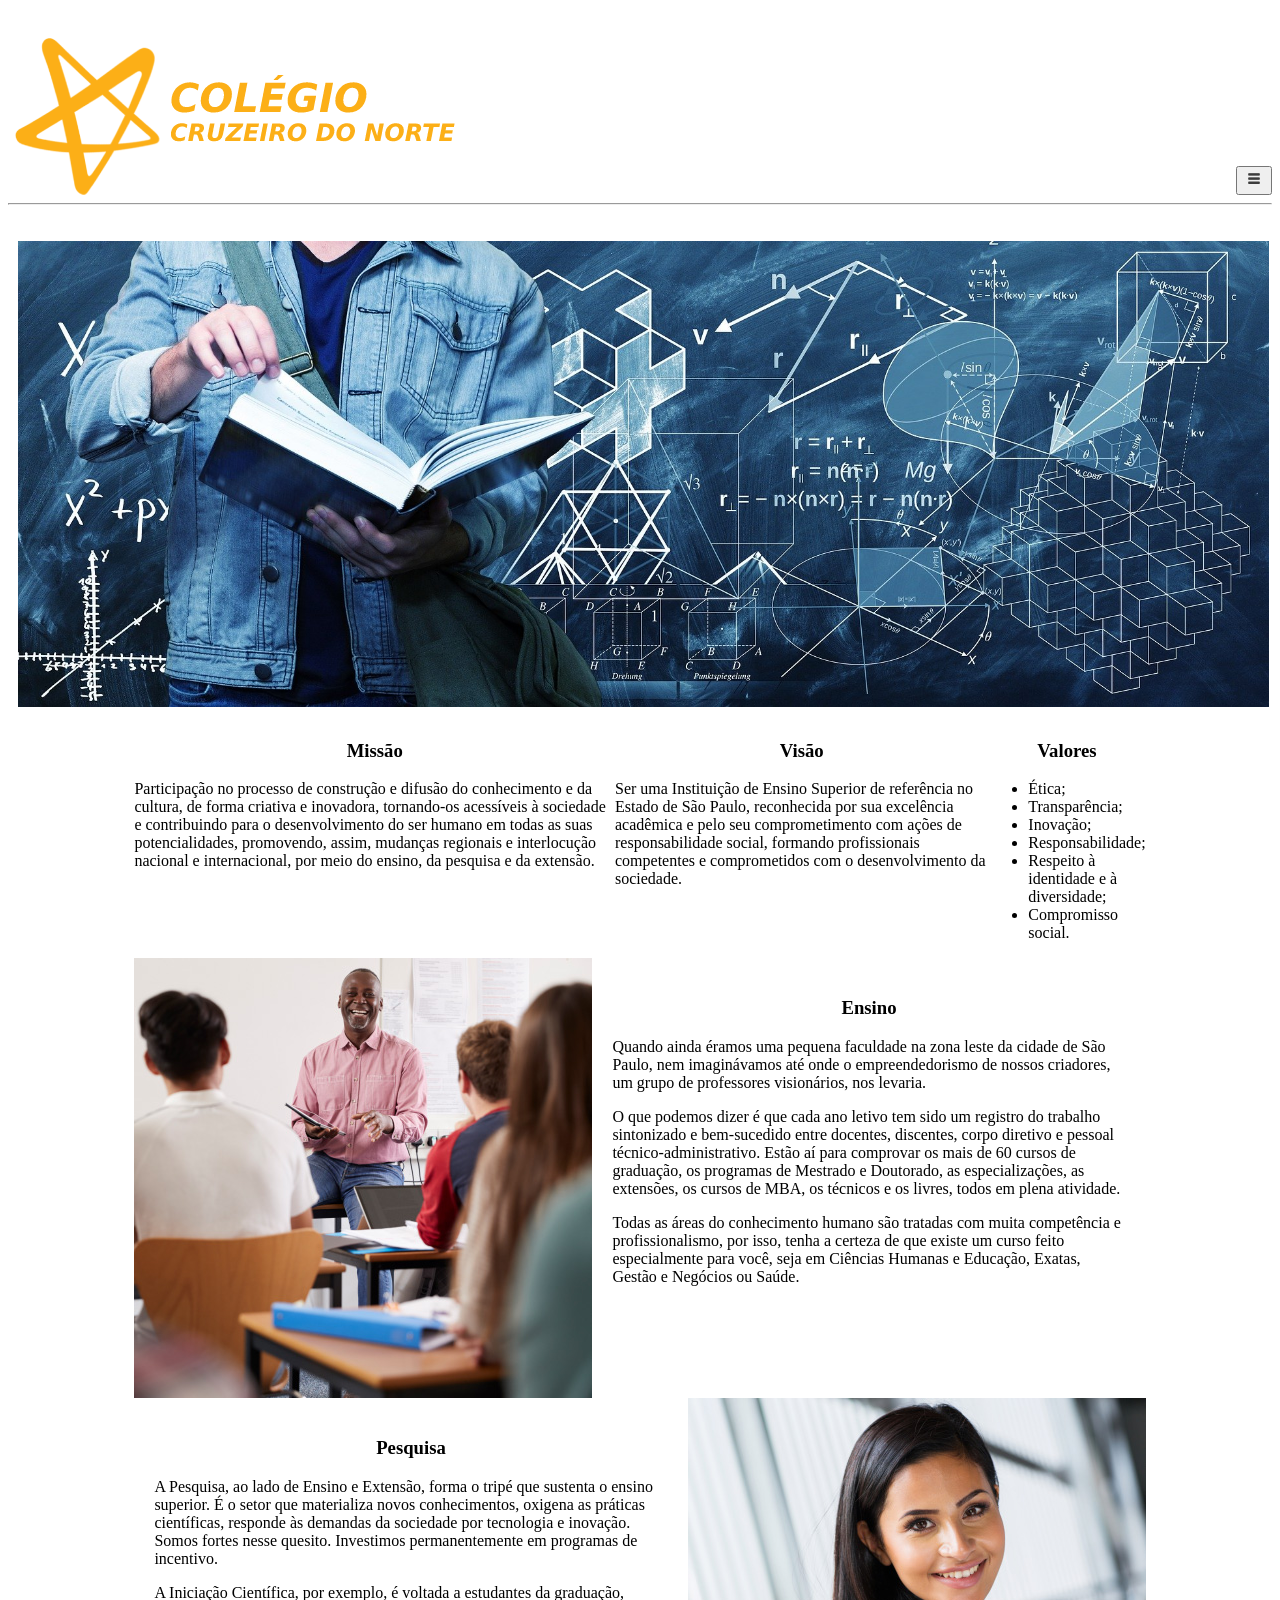
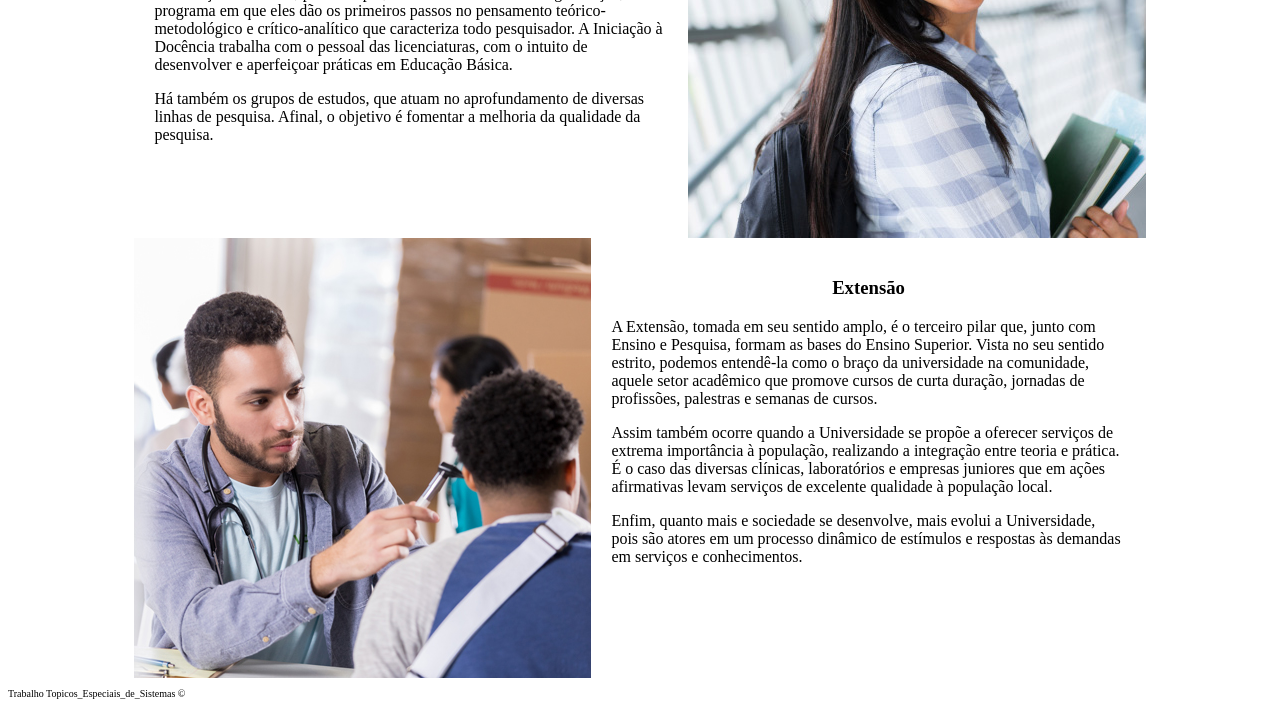
<file: Projeto_topicos_v1/index.html>
<!DOCTYPE html>
<html lang="en">
<head>
    <link rel="stylesheet" type="text/css" href="css/style.css">
    <meta charset="UTF-8">
    <meta http-equiv="X-UA-Compatible" content="IE=edge">
    <meta name="viewport" content="width=device-width, initial-scale=1.0">
    <title>Cruzeiro do Norte</title>
</head>
<body>
    <header>
        <a href="index.html"><img src="img/logo.png" class="logo"></a>
        <nav>
            <button onclick="MostrarMenu('menu')"><img src="img/menu.png" class="iconm"></button>
          
            <div class="menu" id = "menu" style="display: none;">   
                <h2>Meu menu</h2>  
                <a href="Login.html">Sou Aluno</a>
                <a href="Login.html">Sou Responsável</a>
                <a href="Login.html">Sou Professor</a>
                <a href="Login.html">Secretaria</a> 
            </div>
        </nav>
        <hr/>
    </header>
    <Section> 
        <img src="img/banner2.jpg" class="banner">
        <div class="container">
            <article class="mvv">
                <div class="missao">
                    <h3>Missão</h3>
                    <p>Participação no processo de construção e difusão do conhecimento e da cultura, de forma criativa e inovadora, tornando-os acessíveis à sociedade e contribuindo para o desenvolvimento do ser humano em todas as suas potencialidades, promovendo, assim, mudanças regionais e interlocução nacional e internacional, por meio do ensino, da pesquisa e da extensão.</p>
                </div>  
                <div class="visao">
                    <h3>Visão</h3>
                    <p>Ser uma Instituição de Ensino Superior de referência no Estado de São Paulo, reconhecida por sua excelência acadêmica e pelo seu comprometimento com ações de responsabilidade social, formando profissionais competentes e comprometidos com o desenvolvimento da sociedade.</p>
                </div>
                <div class="valores">
                    <h3>Valores</h3>
                    <ul>
                        <li>Ética;</li>
                        <li>Transparência;</li>
                        <li>Inovação;</li>
                        <li>Responsabilidade;</li>
                        <li>Respeito à identidade e à diversidade;</li>
                        <li>Compromisso social.</li>
                    </ul>
                </div>
            </article>
            <article class="ensino">
                <img src="img/dois.jpg">
                <div class="text">
                    <h3>Ensino</h3>
                    <p>Quando ainda éramos uma pequena faculdade na zona leste da cidade de São Paulo, nem imaginávamos até onde o empreendedorismo de nossos criadores, um grupo de professores visionários, nos levaria.</p>
                    <p>O que podemos dizer é que cada ano letivo tem sido um registro do trabalho sintonizado e bem-sucedido entre docentes, discentes, corpo diretivo e pessoal técnico-administrativo. Estão aí para comprovar os mais de 60 cursos de graduação, os programas de Mestrado e Doutorado, as especializações, as extensões, os cursos de MBA, os técnicos e os livres, todos em plena atividade.</p>
                    <p>Todas as áreas do conhecimento humano são tratadas com muita competência e profissionalismo, por isso, tenha a certeza de que existe um curso feito especialmente para você, seja em Ciências Humanas e Educação, Exatas, Gestão e Negócios ou Saúde.</p>
                </div>
            </article>
            <article class="pesquisa">
                <div class="text">
                    <h3>Pesquisa</h3>
                    <p>A Pesquisa, ao lado de Ensino e Extensão, forma o tripé que sustenta o ensino superior. É o setor que materializa novos conhecimentos, oxigena as práticas científicas, responde às demandas da sociedade por tecnologia e inovação. Somos fortes nesse quesito. Investimos permanentemente em programas de incentivo.</p>
                    <p>A Iniciação Científica, por exemplo, é voltada a estudantes da graduação, programa em que eles dão os primeiros passos no pensamento teórico-metodológico e crítico-analítico que caracteriza todo pesquisador. A Iniciação à Docência trabalha com o pessoal das licenciaturas, com o intuito de desenvolver e aperfeiçoar práticas em Educação Básica.</p>
                    <p>Há também os grupos de estudos, que atuam no aprofundamento de diversas linhas de pesquisa. Afinal, o objetivo é fomentar a melhoria da qualidade da pesquisa.</p>
                </div>
                <img src="img/menina.jpg">
            </article>
            <article class="extensao">
                <img src="img/3-Extensão_v2.jpg" >
                <div class="text">
                    <h3>Extensão</h3>
                    <p>A Extensão, tomada em seu sentido amplo, é o terceiro pilar que, junto com Ensino e Pesquisa, formam as bases do Ensino Superior. Vista no seu sentido estrito, podemos entendê-la como o braço da universidade na comunidade, aquele setor acadêmico que promove cursos de curta duração, jornadas de profissões, palestras e semanas de cursos.</p>
                    <p>Assim também ocorre quando a Universidade se propõe a oferecer serviços de extrema importância à população, realizando a integração entre teoria e prática. É o caso das diversas clínicas, laboratórios e empresas juniores que em ações afirmativas levam serviços de excelente qualidade à população local.</p>
                    <p>Enfim, quanto mais e sociedade se desenvolve, mais evolui a Universidade, pois são atores em um processo dinâmico de estímulos e respostas às demandas em serviços e conhecimentos.</p>
                </div>
            </article>
    </div>
    </Section>
    <Footer>
        <p>Trabalho Topicos_Especiais_de_Sistemas ©</p>
    </Footer>
</body>
    <script src="script.js"> </script>
</html>
</file>
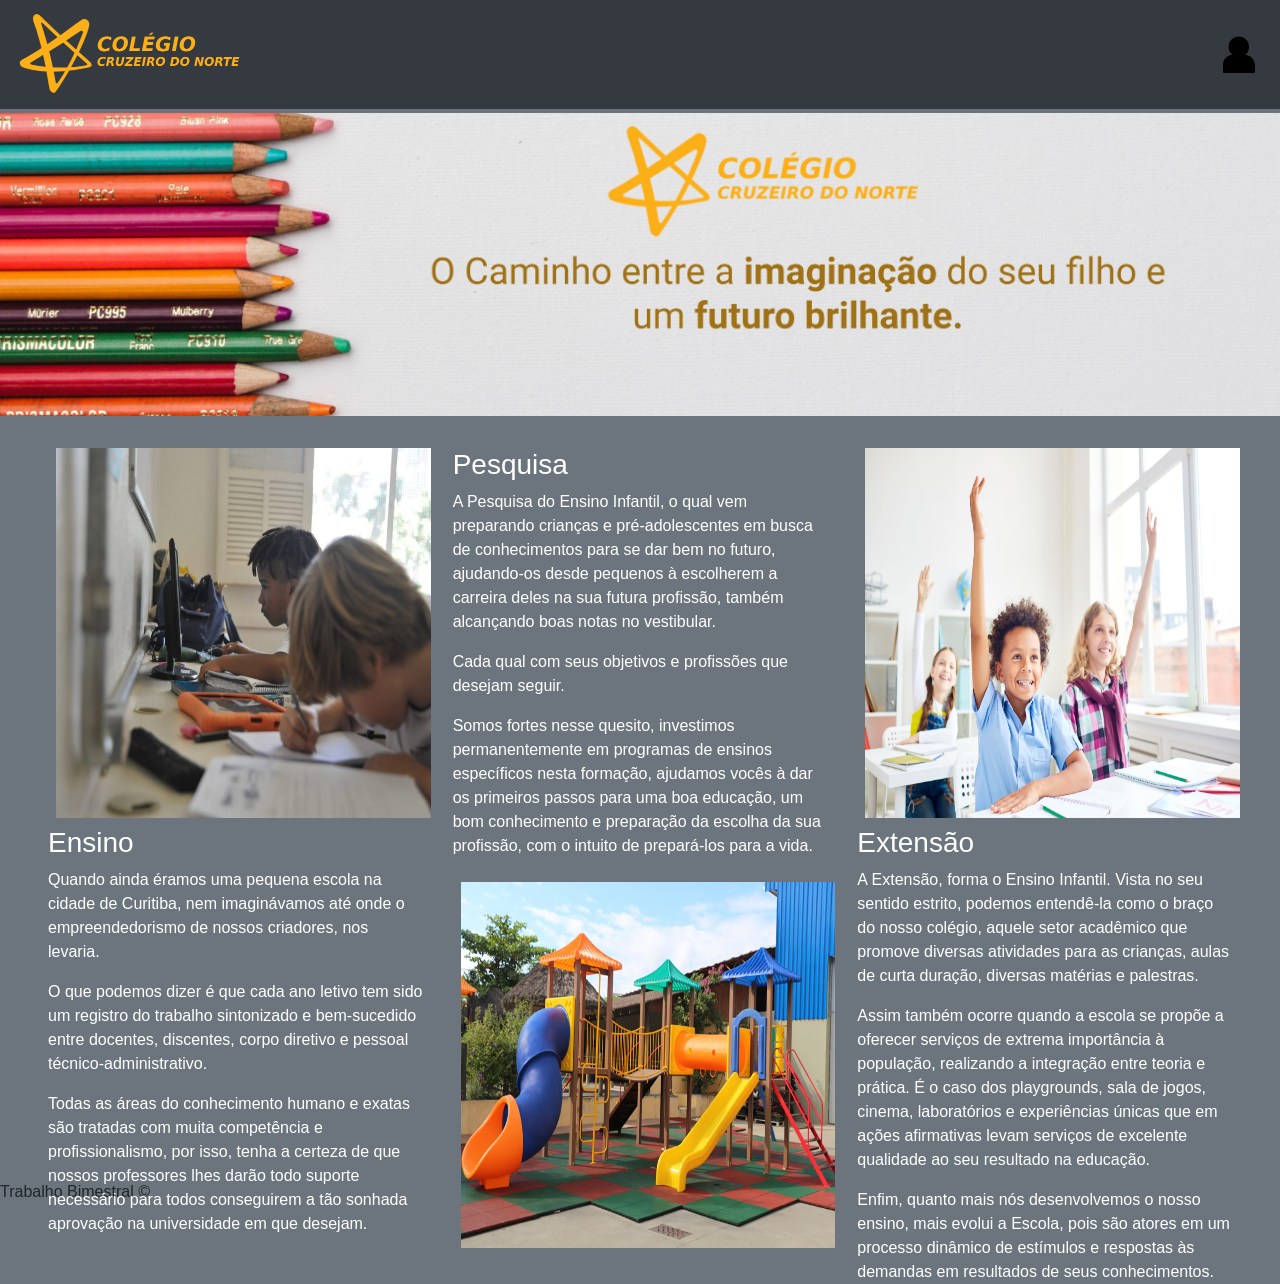
<file: Projeto_v6/index.html>
<!DOCTYPE html>
<html lang="en">

<head>
    <meta charset="UTF-8">
    <meta http-equiv="X-UA-Compatible" content="IE=edge">
    <meta name="viewport" content="width=device-width, initial-scale=1.0">
    <link rel="stylesheet" type="text/css" href="css/bootstrap.min.css">
    <link rel="stylesheet" type="text/css" href="css/style_img.css">
    <title>Projeto</title>
</head>

<body class="bg-secondary">
    <header>
        <nav class="navbar navbar-dark bg-dark">
            <a class="navbar-brand" href="index.html">
                <img src="img/logo.png" class="h-50 w-50" alt=" img logo da escola">
            </a>
            <a href="login.html"><img src="img/user.png" class="float-sm-right h-50 w-50 mr-2 hvr-pop"></a>
        </nav>
    </header>
    <section>
        <img src="img/bannerindex.jpg" class="w-100 mt-1 ">
        <div class=" ml-5 mr-5 mt-4">
            <div class="row">
                <div class="col-lg-4 text-white">
                    <img src="img/Alunos_estudando.jpg" class="h-50 w-100 m-2 ">
                    <h3>Ensino</h3>
                    <p>Quando ainda éramos uma pequena escola na cidade de Curitiba, nem imaginávamos até onde o empreendedorismo de nossos criadores, nos levaria.</p>
                    <p>O que podemos dizer é que cada ano letivo tem sido um registro do trabalho sintonizado e bem-sucedido entre docentes, discentes, corpo diretivo e pessoal técnico-administrativo. </p>
                    <p>Todas as áreas do conhecimento humano e exatas são tratadas com muita competência e profissionalismo, por isso, tenha a certeza de que nossos professores lhes darão todo suporte necessário para todos conseguirem a tão sonhada aprovação na universidade em que desejam.</p>
                 </div>
                <div class="col-lg-4 text-white mt-2">
                    <h3>Pesquisa</h3>
                    <p>A Pesquisa do Ensino Infantil, o qual vem preparando crianças e pré-adolescentes em busca de conhecimentos para se dar bem no futuro, ajudando-os desde pequenos à escolherem a carreira deles na sua futura profissão, também alcançando boas notas no vestibular.</p>
                    <p>Cada qual com seus objetivos e profissões que desejam seguir.</p>
                    <p>Somos fortes nesse quesito, investimos permanentemente em programas de ensinos específicos nesta formação, ajudamos vocês à dar os primeiros passos para uma boa educação, um bom conhecimento e preparação da escolha da sua profissão, com o intuito de prepará-los para a vida.</p>
                    <img src="img/parquinho.jpg" class="h-50 w-100 m-2">
                </div>
                <div class="col-lg-4 text-white">
                    <img src="img/Alunos_na_sala.jpg" class="h-50 w-100 m-2">
                    <h3>Extensão</h3>
                    <p>A Extensão, forma o Ensino Infantil. Vista no seu sentido estrito, podemos entendê-la como o braço do nosso colégio, aquele setor acadêmico que promove diversas atividades para as crianças, aulas de curta duração, diversas matérias e palestras.</p>
                    <p>Assim também ocorre quando a escola se propõe a oferecer serviços de extrema importância à população, realizando a integração entre teoria e prática. É o caso dos playgrounds, sala de jogos, cinema, laboratórios e experiências únicas que em ações afirmativas levam serviços de excelente qualidade ao seu resultado na educação.</p>
                    <p>Enfim, quanto mais nós desenvolvemos o nosso ensino, mais evolui a Escola, pois são atores em um processo dinâmico de estímulos e respostas às demandas em resultados de seus conhecimentos.</p>
                </div>
            </div>
        </div>
    </section>

    <footer>
        <p>Trabalho Bimestral ©</p>
    </footer>

    <script src="https://code.jquery.com/jquery-3.3.1.slim.min.js"
        integrity="sha384-q8i/X+965DzO0rT7abK41JStQIAqVgRVzpbzo5smXKp4YfRvH+8abtTE1Pi6jizo"
        crossorigin="anonymous"></script>
    <script src="https://cdnjs.cloudflare.com/ajax/libs/popper.js/1.14.3/umd/popper.min.js"
        integrity="sha384-ZMP7rVo3mIykV+2+9J3UJ46jBk0WLaUAdn689aCwoqbBJiSnjAK/l8WvCWPIPm49"
        crossorigin="anonymous"></script>
    <script src="js/bootstrap.min.js"></script>
    <script src="script.js"></script>

</body>

</html>
</file>
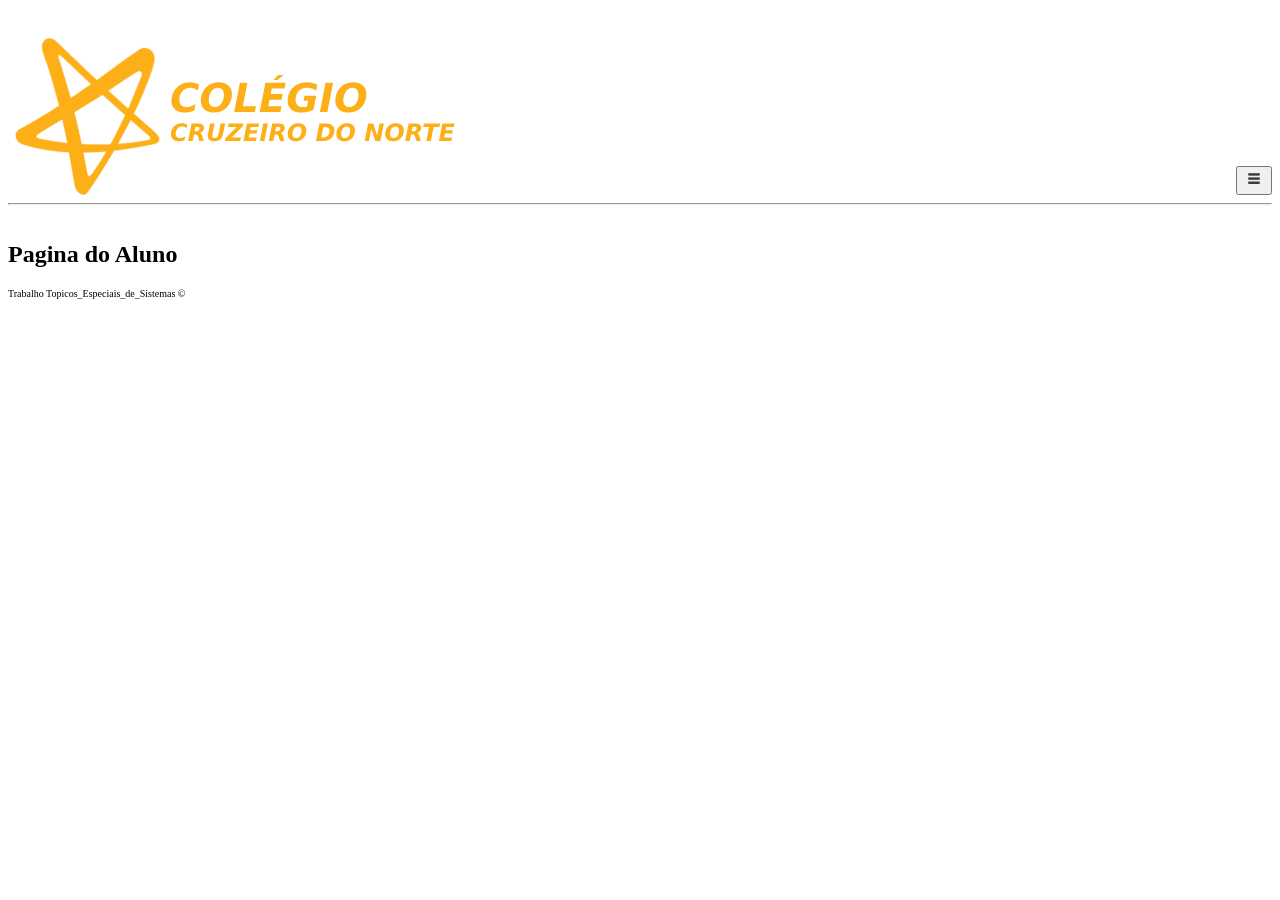
<file: Projeto_topicos_v1/Aluno.html>
<!DOCTYPE html>
<html lang="en">
<head>
    <link rel="stylesheet" type="text/css" href="css/style.css">
    <meta charset="UTF-8">
    <meta http-equiv="X-UA-Compatible" content="IE=edge">
    <meta name="viewport" content="width=device-width, initial-scale=1.0">
    <title>Aluno</title>
</head>
<body>
    <header>
        <a href="index.html"><img src="img/logo.png" class="logo"></a>
        <nav>
            <button onclick="MostrarMenu('menu')"><img src="img/menu.png" class="iconm"></button>
          
            <div class="menu" id = "menu" style="display: none;">   
                <h2>Meu menu</h2>  
                <a href="#">OP1</a>
                <a href="#">OP2</a>
                <a href="#">OP3</a>
                <a href="#">OP4</a> 
            </div>
        </nav>
        <hr/>
    </header>
    <section><h1>Pagina do Aluno</h1></section>
    <footer><p>Trabalho Topicos_Especiais_de_Sistemas ©</p></footer>
    
</body>
<script src="script.js"> </script>
</html>
</file>
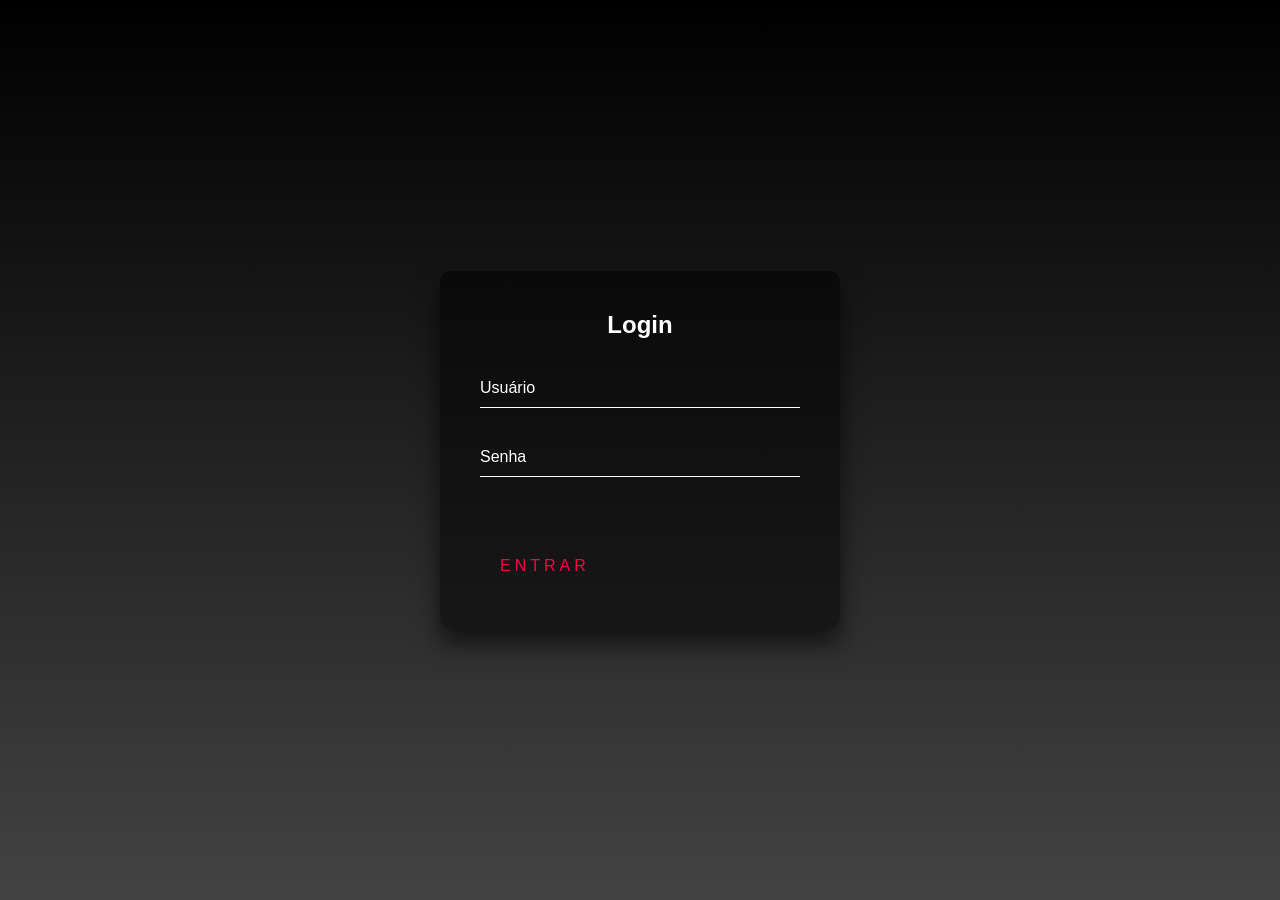
<file: Projeto_topicos_v1/Login.html>
<!DOCTYPE html>
<html lang="en">
<head>
    <meta charset="UTF-8">
    <meta http-equiv="X-UA-Compatible" content="IE=edge">
    <meta name="viewport" content="width=device-width, initial-scale=1.0">
    <link rel="stylesheet" type="text/css" href="./css/estilo_log.css">
    <title>Login</title>
</head>
<body>
    <div class="login-box">
        <h2>Login</h2>
        <form>
            <div class="user-box">
                <input type="text" name=""required="">
                <label>Usuário</label>
            </div>
            <div class="user-box">
                <input type="password" name=""required="">
                <label>Senha</label>
            </div>
            <a href="#">
                <span></span>
                <span></span>
                <span></span>
                <span></span>
                ENTRAR
            </a>
        </form>
    </div>
</body>
</html>
</file>
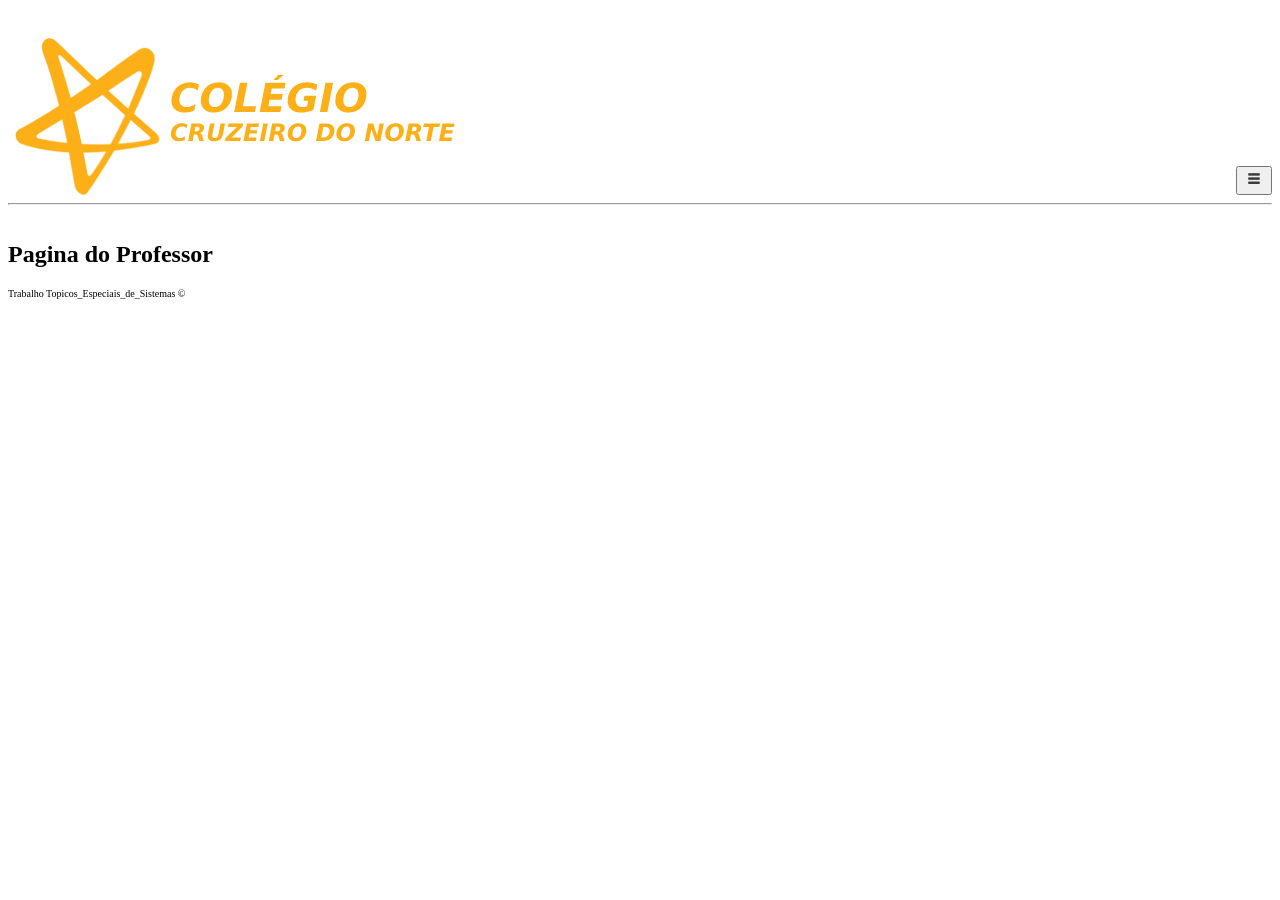
<file: Projeto_topicos_v1/Professor.html>
<!DOCTYPE html>
<html lang="en">
<head>
    <link rel="stylesheet" type="text/css" href="css/style.css">
    <meta charset="UTF-8">
    <meta http-equiv="X-UA-Compatible" content="IE=edge">
    <meta name="viewport" content="width=device-width, initial-scale=1.0">
    <title>Professor</title>
</head>
<body>
    <header>
        <a href="index.html"><img src="img/logo.png" class="logo"></a>
        <nav>
            <button onclick="MostrarMenu('menu')"><img src="img/menu.png" class="iconm"></button>
          
            <div class="menu" id = "menu" style="display: none;">   
                <h2>Meu menu</h2>  
                <a href="#">OP1</a>
                <a href="#">OP2</a>
                <a href="#">OP3</a>
                <a href="#">OP4</a> 
            </div>
        </nav>
        <hr/>
    </header>
    <section><h1>Pagina do Professor</h1></section>
    <footer><p>Trabalho Topicos_Especiais_de_Sistemas ©</p></footer>
    
</body>
<script src="script.js"> </script>
</html>
</file>
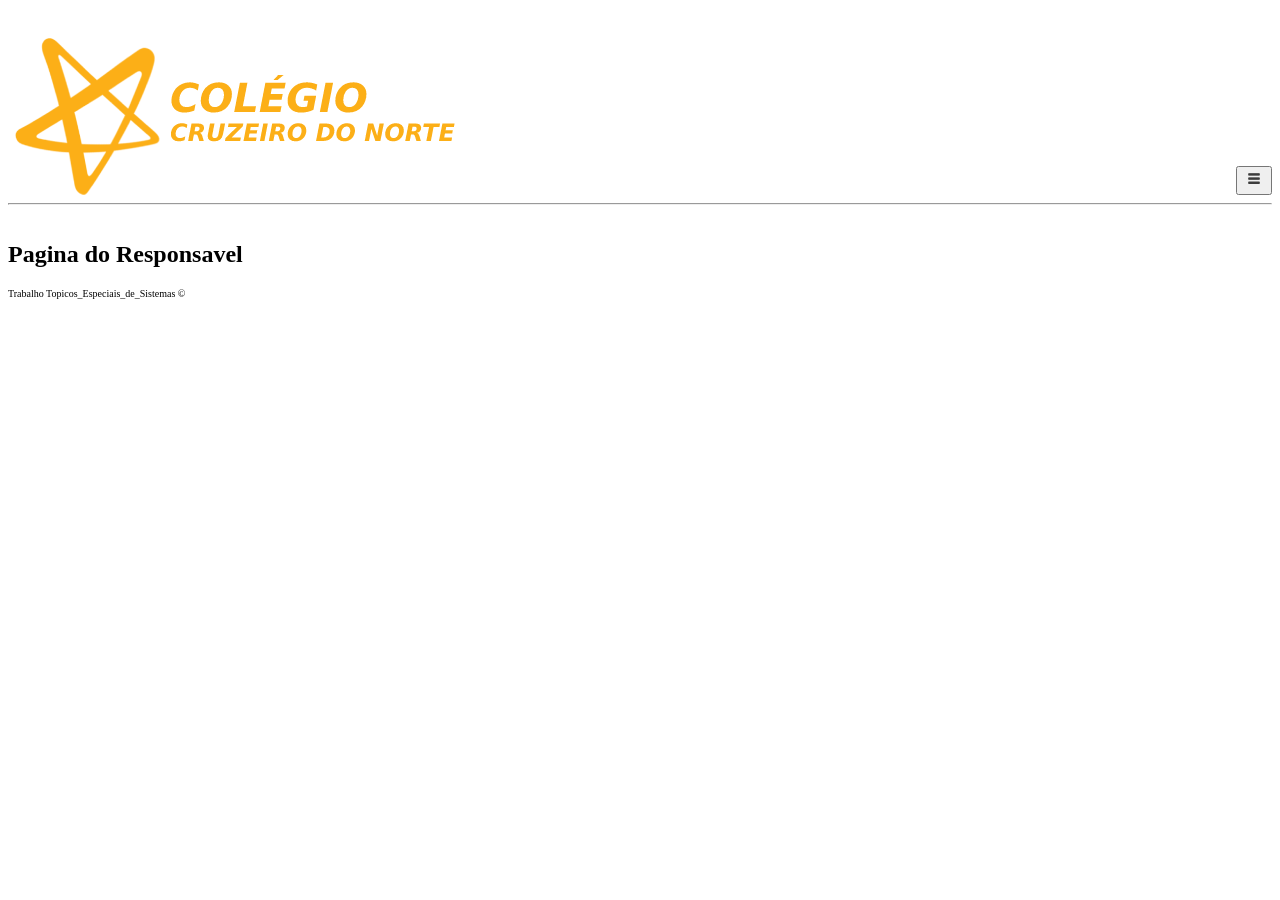
<file: Projeto_topicos_v1/Responsavel.html>
<!DOCTYPE html>
<html lang="en">
<head>
    <link rel="stylesheet" type="text/css" href="css/style.css">
    <meta charset="UTF-8">
    <meta http-equiv="X-UA-Compatible" content="IE=edge">
    <meta name="viewport" content="width=device-width, initial-scale=1.0">
    <title>Responsavel</title>
</head>
<body>
    <header>
        <a href="index.html"><img src="img/logo.png" class="logo"></a>
        <nav>
            <button onclick="MostrarMenu('menu')"><img src="img/menu.png" class="iconm"></button>
          
            <div class="menu" id = "menu" style="display: none;">   
                <h2>Meu menu</h2>  
                <a href="#">OP1</a>
                <a href="#">OP2</a>
                <a href="#">OP3</a>
                <a href="#">OP4</a> 
            </div>
        </nav>
        <hr/>
    </header>
    <section><h1>Pagina do Responsavel</h1></section>
    <footer><p>Trabalho Topicos_Especiais_de_Sistemas ©</p></footer>
    
</body>
<script src="script.js"> </script>
</html>
</file>
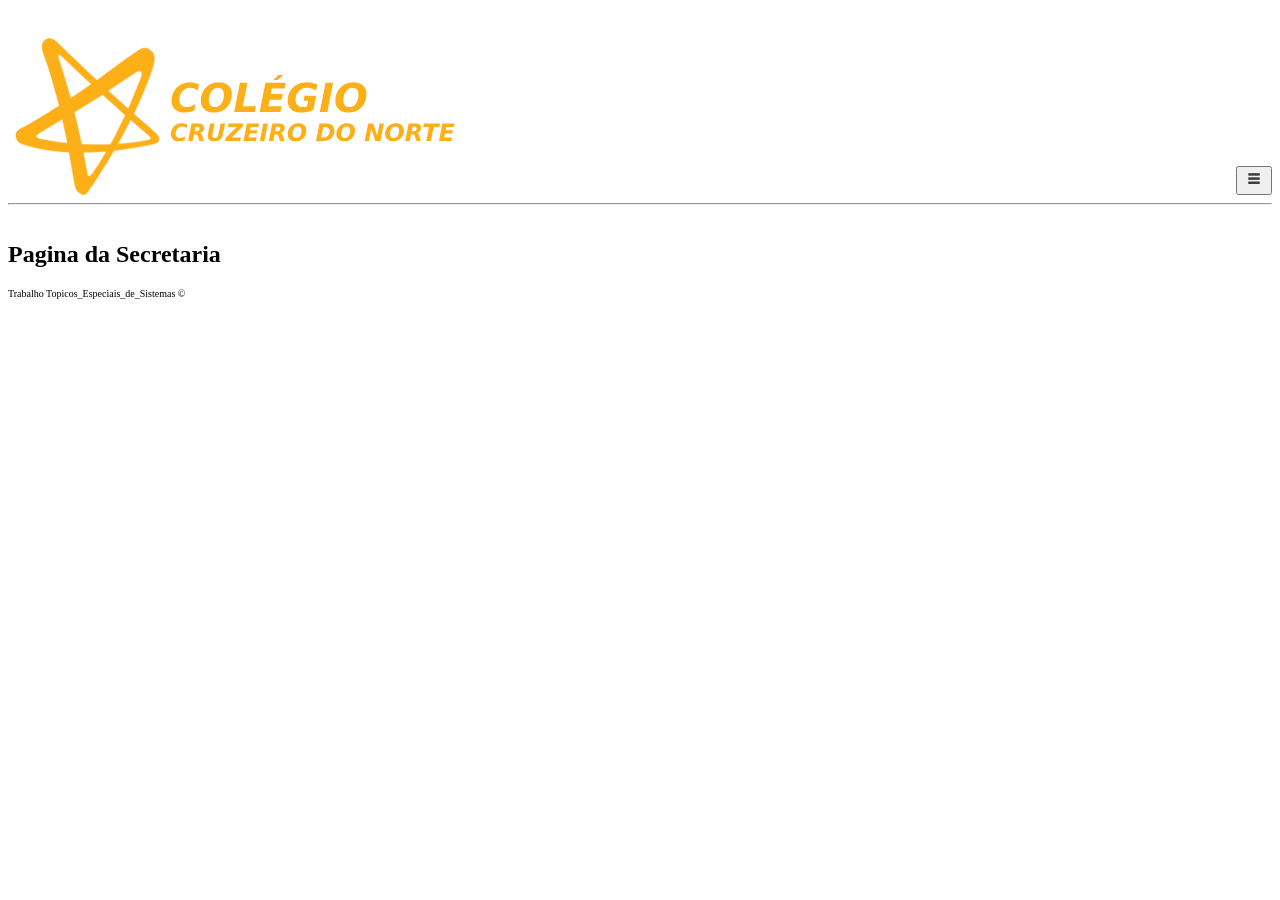
<file: Projeto_topicos_v1/Secretaria.html>
<!DOCTYPE html>
<html lang="en">
<head>
    <link rel="stylesheet" type="text/css" href="css/style.css">
    <meta charset="UTF-8">
    <meta http-equiv="X-UA-Compatible" content="IE=edge">
    <meta name="viewport" content="width=device-width, initial-scale=1.0">
    <title>Secretaria</title>
</head>
<body>
    <header>
        <a href="index.html"><img src="img/logo.png" class="logo"></a>
        <nav>
            <button onclick="MostrarMenu('menu')"><img src="img/menu.png" class="iconm"></button>
          
            <div class="menu" id = "menu" style="display: none;">   
                <h2>Meu menu</h2>  
                <a href="#">OP1</a>
                <a href="#">OP2</a>
                <a href="#">OP3</a>
                <a href="#">OP4</a> 
            </div>
        </nav>
        <hr/>
    </header>
    <section><h1>Pagina da Secretaria</h1></section>
    <footer><p>Trabalho Topicos_Especiais_de_Sistemas ©</p></footer>
    
</body>
<script src="script.js"> </script>
</html>
</file>
<file: Projeto_topicos_v1/css/style.css>
.mvv{
    display: flex;
    
}
.ensino{
    display: flex;
}
.pesquisa{
    display: flex;
}
.extensao{
    display: flex;
}
.container{
    margin-left: 10%;
    margin-right: 10%;
    margin-top: 10px;
}
.banner{
    width: 99%;
    margin-left: 10px;    
}
.text{
    margin: 20px;
}
h3{
    text-align: center;
}
footer{
    font-size: 10px;
}
.iconm{
    width: 20px;
}
header{
    width: 100%;
    margin-bottom: 36px;
    margin-top: 36px;
}
header {
    text-align: right;
}
.logo{
    float: left;
}
nav{
   display: inline-block;
    margin-top: 130px;
}
.menu a{
    text-decoration: none;
    color: white;
    margin: 5px;
    border: 1px solid gray;
    padding: 3px;
    background-color: rgb(33, 33, 131);
}
</file>
<file: Projeto_v6/css/style_img.css>
@-webkit-keyframes hvr-pop {
    50% {
      -webkit-transform: scale(1.2);
      transform: scale(1.2);
    }
  }
  @keyframes hvr-pop {
    50% {
      -webkit-transform: scale(1.2);
      transform: scale(1.2);
    }
  }
  .hvr-pop {
    display: inline-block;
    vertical-align: middle;
    -webkit-transform: perspective(1px) translateZ(0);
    transform: perspective(1px) translateZ(0);
    box-shadow: 0 0 1px rgba(0, 0, 0, 0);
  }
  .hvr-pop:hover, .hvr-pop:focus, .hvr-pop:active {
    -webkit-animation-name: hvr-pop;
    animation-name: hvr-pop;
    -webkit-animation-duration: 0.3s;
    animation-duration: 0.3s;
    -webkit-animation-timing-function: linear;
    animation-timing-function: linear;
    -webkit-animation-iteration-count: 1;
    animation-iteration-count: 1;
  }
</file>
<file: Projeto_topicos_v1/css/estilo_log.css>
html{
    height: 100%;
}
body{
    margin: 0;
    padding: 0;
    font-family: sans-serif;
    background: linear-gradient(#000000, #434343);
}
.login-box{
    position: absolute;
    top: 50%;
    left: 50%;
    width: 400px;
    padding: 40px;
    transform: translate(-50%,-50%);
    background: rgba(0,0,0,.5);
    box-sizing: border-box;
    box-shadow: 0 15px 25px rgba(0,0,0,.6);
    border-radius: 10px;
}
.login-box h2{
    margin: 0 0 30px;
    padding: 0;
    color: #fff;
    text-align: center;
}
.login-box .user-box{
    position: relative;
}
.login-box .user-box input{
    width: 100%;
    padding: 10px 0;
    font-size: 16px;
    color: #fff;
    margin-bottom: 30px;
    border: none;
    border-bottom: 1px solid #fff;
    outline: none;
    background: transparent;
}
.login-box .user-box label{
    position: absolute;
    top: 0;
    left: 0;
    padding: 10px 0;
    font-size: 16px;
    color: #fff;
    pointer-events: none;
    transition: .5s;
}
.login-box .user-box input:focus ~ label,
.login-box .user-box input:valid ~ label{
    top: -20px;
    left: 0;
    color: #ff0043;
    font-size: 12px;
}
.login-box form a {
    position: relative;
    display: inline-block;
    padding: 10px 20px;
    color: #ff0043;
    font-size: 16px;
    text-decoration: none;
    text-transform: uppercase;
    overflow: hidden;
    transition: .5s;
    margin-top: 40px;
    letter-spacing: 4px;
}
.login-box a:hover{
    background: #ff0043;
    color: #fff;
    border-radius: 5px;
    box-shadow: 0 0 5px #ff0043,
                0 0 25px #ff0043,
                0 0 50px #ff0043,
                0 0 100px #ff0043;
}
.login-box a span{
    position: absolute;
    display: block;
}
.login-box a span:nth-child(1){
    top: 0;
    left: -100%;
    width: 100%;
    height: 2px;
    background:  linear-gradient(90deg, transparent, #ff0043);
    animation: btn-anim1 1s linear infinite;
}
@keyframes btn-anim1{
    0% {
        left: -100%;
    }
    50%,100% {
        left: 100%;
    }
}
.login-box a span:nth-child(2){
    top: -100%;
    right: 0;
    width: 2px;
    height: 100%;
    background: linear-gradient(180deg, transparent, #ff0043);
    animation: btn-anim2 1s linear infinite;
    animation-delay: .25s
}
@keyframes btn-anim2{
    0% {
        top: -100%;
    }
    50%,100% {
        top: 100%;
    }
}
.login-box a span:nth-child(3){
    bottom: 0;
    right: -100%;
    width: 100%;
    height: 2px;
    background:  linear-gradient(270deg, transparent, #ff0043);
    animation: btn-anim3 1s linear infinite;
    animation-delay: .5s
}
@keyframes btn-anim3{
    0% {
        right: -100%;
    }
    50%,100% {
        right: 100%;
    }
}
.login-box a span:nth-child(4){
    bottom: -100%;
    left: 0%;
    width: 2px;
    height: 100%;
    background:  linear-gradient(360deg, transparent, #ff0043);
    animation: btn-anim4 1s linear infinite;
    animation-delay: .75s
}
@keyframes btn-anim4{
    0% {
        bottom: -100%;
    }
    50%,100% {
        bottom: 100%;
    }
}
</file>
